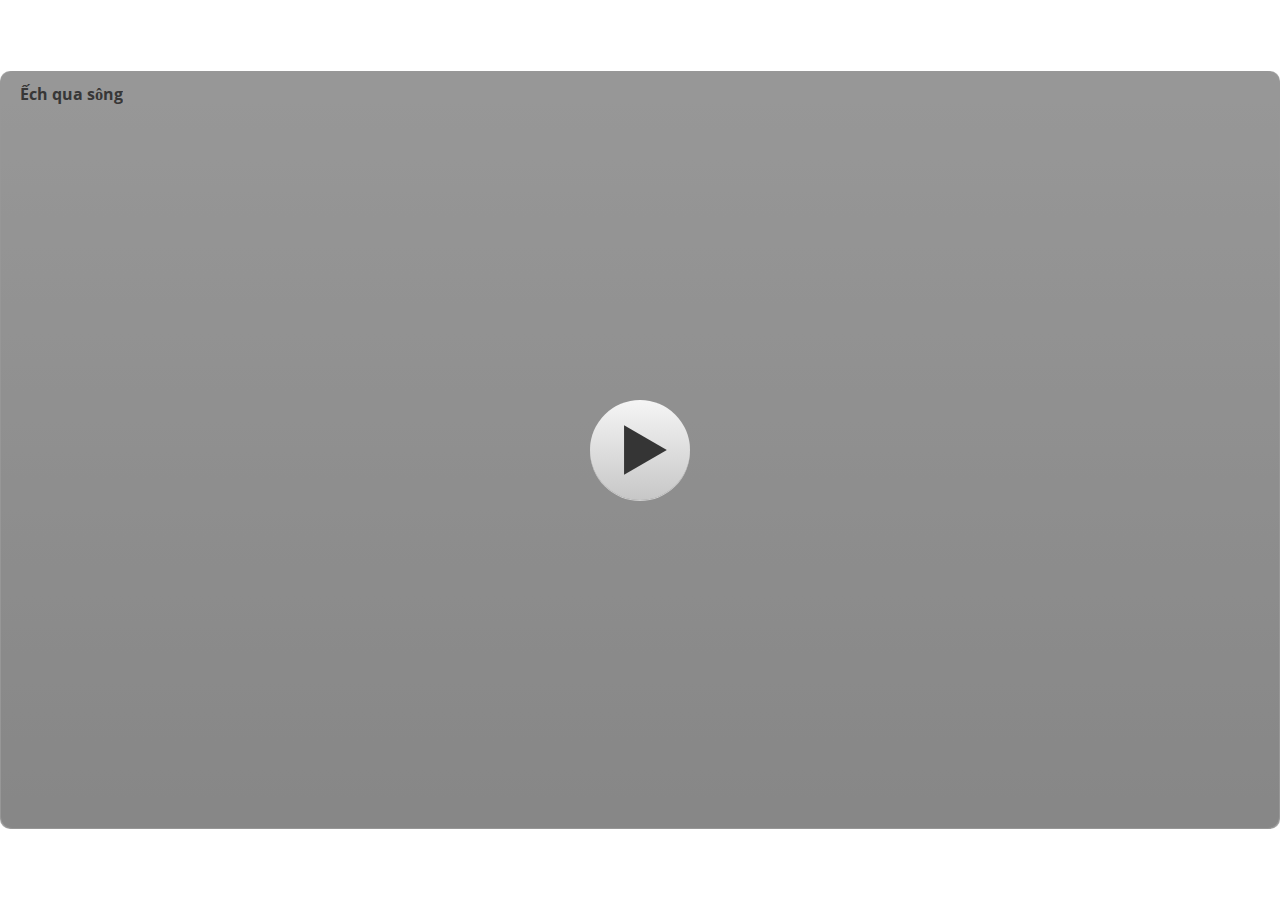
<file: index.html>
<!DOCTYPE html>
<html lang="en-US">
<head>
  <meta charset="utf-8">
  <!-- Created using Storyline 3 - http://www.articulate.com  -->
  <!-- version: 3.11.23355.0 -->
  <title>&#7870;ch qua s&#244;ng</title>
  <meta http-equiv="x-ua-compatible" content="IE=edge" />
  <meta name="viewport" content="width=device-width, initial-scale=1.0, user-scalable=no, shrink-to-fit=no, minimal-ui" />
  <meta name="apple-mobile-web-app-capable" content="yes" />
  <style>
    html, body { height: 100%; padding: 0; margin: 0 }
    #app { height: 100%; width: 100%; }
  </style>
  
  <script>window.THREE = { };</script>
</head>
<body style="background: #FFFFFF" class="cs-HTML theme-classic">
  <!-- 360 -->
  <script>!function(e){function n(e,i){return e.test(i)}function i(e){var i=e||navigator.userAgent,o=i.split("[FBAN");if(void 0!==o[1]&&(i=o[0]),this.apple={phone:n(t,i),ipod:n(d,i),tablet:!n(t,i)&&n(s,i),device:n(t,i)||n(d,i)||n(s,i)},this.amazon={phone:n(h,i),tablet:!n(h,i)&&n(a,i),device:n(h,i)||n(a,i)},this.android={phone:n(h,i)||n(b,i),tablet:!n(h,i)&&!n(b,i)&&(n(a,i)||n(r,i)),device:n(h,i)||n(a,i)||n(b,i)||n(r,i)},this.windows={phone:n(l,i),tablet:n(p,i),device:n(l,i)||n(p,i)},this.other={blackberry:n(f,i),blackberry10:n(u,i),opera:n(c,i),firefox:n(A,i),chrome:n(w,i),device:n(f,i)||n(u,i)||n(c,i)||n(A,i)||n(w,i)},this.seven_inch=n(v,i),this.any=this.apple.device||this.android.device||this.windows.device||this.other.device||this.seven_inch,this.phone=this.apple.phone||this.android.phone||this.windows.phone,this.tablet=this.apple.tablet||this.android.tablet||this.windows.tablet,"undefined"==typeof window)return this}function o(){var e=new i;return e.Class=i,e}var t=/iPhone/i,d=/iPod/i,s=/iPad/i,b=/(?=.*\bAndroid\b)(?=.*\bMobile\b)/i,r=/Android/i,h=/(?=.*\bAndroid\b)(?=.*\bSD4930UR\b)/i,a=/(?=.*\bAndroid\b)(?=.*\b(?:KFOT|KFTT|KFJWI|KFJWA|KFSOWI|KFTHWI|KFTHWA|KFAPWI|KFAPWA|KFARWI|KFASWI|KFSAWI|KFSAWA)\b)/i,l=/IEMobile/i,p=/(?=.*\bWindows\b)(?=.*\bARM\b)/i,f=/BlackBerry/i,u=/BB10/i,c=/Opera Mini/i,w=/(CriOS|Chrome)(?=.*\bMobile\b)/i,A=/(?=.*\bFirefox\b)(?=.*\bMobile\b)/i,v=new RegExp("(?:Nexus 7|BNTV250|Kindle Fire|Silk|GT-P1000)","i");"undefined"!=typeof module&&module.exports&&"undefined"==typeof window?module.exports=i:"undefined"!=typeof module&&module.exports&&"undefined"!=typeof window?module.exports=o():"function"==typeof define&&define.amd?define("isMobile",[],e.isMobile=o()):e.isMobile=o()}(this);
    window.isMobile.apple.tablet = window.isMobile.apple.tablet ||
      (navigator.platform === 'MacIntel' && navigator.maxTouchPoints > 1);
    window.isMobile.apple.device = window.isMobile.apple.device || window.isMobile.apple.tablet;
    window.isMobile.tablet = window.isMobile.tablet || window.isMobile.apple.tablet;
    window.isMobile.any = window.isMobile.any || window.isMobile.apple.tablet;
  </script>

  <div id="focus-sink" aria-hidden="true" tabIndex="-1"></div>

  <div id="preso"></div>
  <script>
    window.DS = {};
    window.globals = {
      DATA_PATH_BASE: '',
      HAS_FRAME: true,
      HAS_SLIDE: true,

      lmsPresent: false,
      tinCanPresent: false,
      cmi5Present: false,
      aoSupport: false,
      scale: 'show all',
      captureRc: false,
      browserSize: 'optimal',
      bgColor: '#FFFFFF',
      features: '',
      themeName: 'classic',
      preloaderColor: '#FFFFFF',
      suppressAnalytics: false,
      productChannel: 'perpetual',
      publishSource: 'storyline',
      aid: '',
      cid: '74c84ede-f151-4906-9a0e-474ae7dc87b4',
      playerVersion: '3.11.23355.0',
      maxIosVideoElements: 5,

      
      parseParams: function(qs) {
        if (window.globals.parsedParams != null) {
          return window.globals.parsedParams;
        }
        qs = (qs || window.location.search.substr(1)).split('+').join(' ');
        var params = {},
            tokens,
            re = /[?&]?([^=]+)=([^&]*)/g;

        while (tokens = re.exec(qs)) {
          params[decodeURIComponent(tokens[1]).trim()] =
            decodeURIComponent(tokens[2]).trim();
        }
        window.globals.parsedParams = params;
        return params;
      }

    };

    (function() {

      var classTypes = [ 'desktop', 'mobile', 'phone', 'tablet' ];

      var addDeviceClasses = function(prefix, testObj) {
        var curr, i;
        for (i = 0; i < classTypes.length; i++) {
          curr = classTypes[i];
          if (testObj[curr]) {
            document.body.classList.add(prefix + curr);
          }
        }
      };

      var params = window.globals.parseParams(),
          isDevicePreview = params.devicepreview === '1',
          isPhoneOverride = params.deviceType === 'phone' || (isDevicePreview && params.phone == '1'),
          isTabletOverride = (params.deviceType === 'tablet' || isDevicePreview) && !isPhoneOverride,
          isMobileOverride = isPhoneOverride || isTabletOverride;

      var deviceView = {
        desktop: !window.isMobile.any && !isMobileOverride,
        mobile: window.isMobile.any || isMobileOverride,
        phone: isPhoneOverride || (window.isMobile.phone && !isTabletOverride),
        tablet: isTabletOverride || window.isMobile.tablet
      };

      window.globals.deviceView = deviceView;
      window.isMobile.desktop = !window.isMobile.any;
      window.isMobile.mobile = window.isMobile.any;

      addDeviceClasses('view-', deviceView);

    })();
  </script>
  
  <script src='story_content/user.js' type=text/javascript></script>
  <div class="slide-loader"></div>

  <script type="text/javascript">
    if (window.globals.deviceView.isMobile) { var doc = document, loader = doc.body.querySelector('.slide-loader'); [ 1, 2, 3 ].forEach(function(n) { var d = doc.createElement('div'); d.style.backgroundColor = window.globals.preloaderColor; d.classList.add('mobile-loader-dot'); d.classList.add('dot' + n); loader.appendChild(d); }); }
  </script>

  <div class="mobile-load-title-overlay" style="display: none">
    <div class="mobile-load-title">&#7870;ch qua s&#244;ng</div>
  </div>

  <div class="mobile-chrome-warning"></div>

  <script>
    
    if (window.autoSpider && window.vInterfaceObject) {
      document.querySelector('.mobile-load-title-overlay').style.display = 'none';
    }
  </script>

  

  <link rel="stylesheet" href="html5/data/css/output.min.css" data-noprefix />
</body>
<script src="html5/lib/scripts/ds-bootstrap.min.js"></script>
</html>
</file>
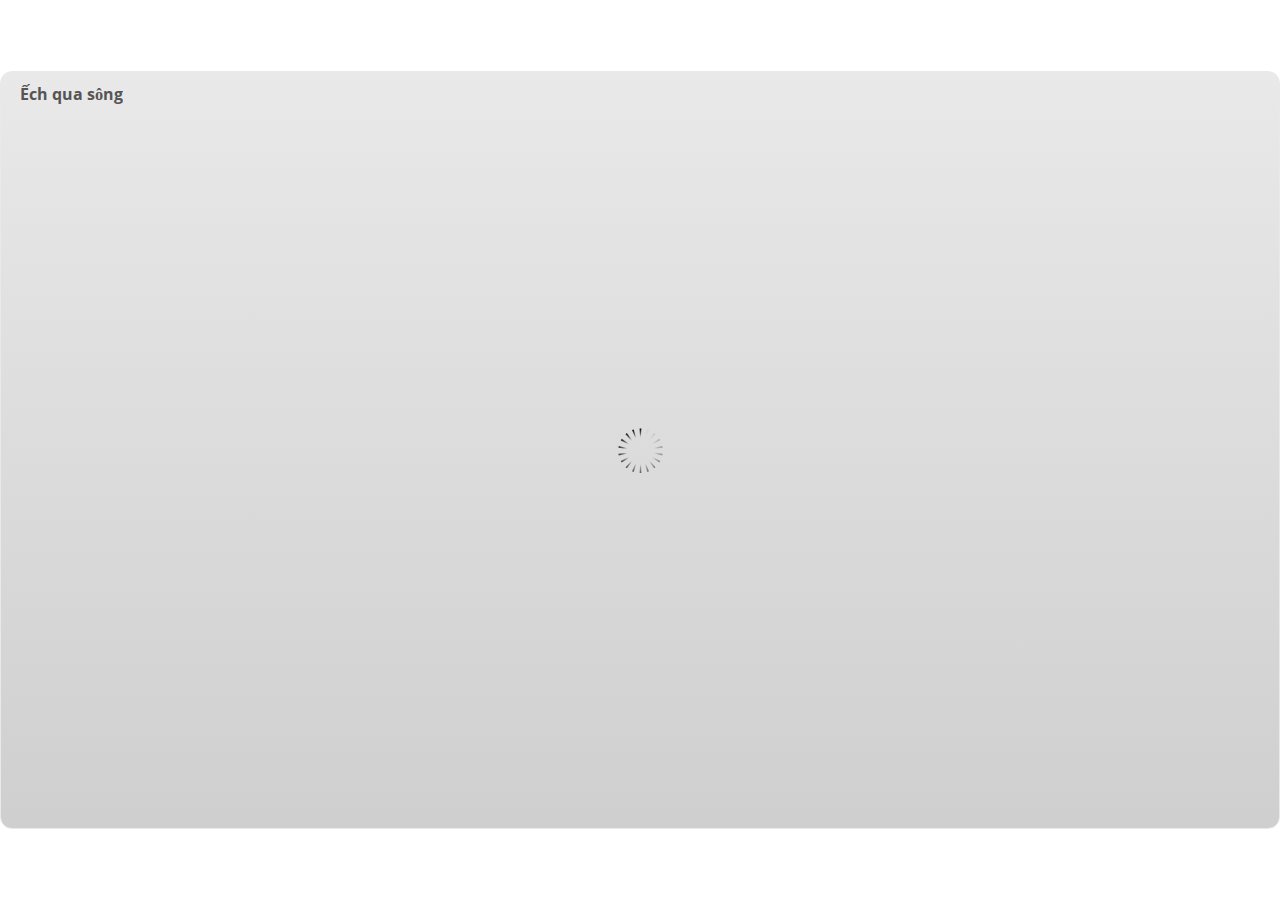
<file: index_lms.html>
<html>
<head>
    <title>&#7870;ch qua s&#244;ng</title>
    <meta http-equiv="x-ua-compatible" content="IE=edge" />
    <style>
        body {
            background: #ffffff;
            overflow: hidden;
        }

        html, body, table {
            height: 100%;
            width: 100%;
            margin: 0;
            padding: 0;
            border: 0;
        }

        table td {
            vertical-align: middle;
            text-align: center;
        }

        #nosupport {
            background: #f5f5f5;
            margin: 50px 65px;
            border: 1px solid #d5d5d5;
            width: calc(100% - 130px);
            height: calc(100% - 100px);
        }

        p {
            font-family: 'Helvetica Neue', Helvetica, Arial, Verdana, sans-serif;
            font-size: 12pt;
            color: #303030;
        }

        a {
            color: #2D9DDA;
            text-decoration: none !important;
        }

    </style>
    <script>
        var html5Supported = true,
                showWarning = false;

        function displayWarning() {
            if (showWarning) {
                document.getElementById('nosupport').style.visibility = 'visible';
            }
        }

    </script>
    <!--[if lte IE 9]><script>html5Supported = false;</script><![endif]-->

    <script type="text/javascript">
        (function () {
            var settings = {
                runtimeOrder: [{"type":"html5","url":"index_lms_html5.html"},{"type":"flash","url":"index_lms_flash.html"}]
            };

            var detection = {
                agent: navigator.userAgent,

                flashEnabled: function () {
                    var description, version, flashAX,
                            plugin = navigator.plugins["Shockwave Flash"];

                    if (plugin != null) {
                        description = plugin.description.split(" ");
                        version = Number(description[description.length - 2]);

                        return (version >= 10) || isNaN(version);
                    } else {
                        try {
                            flashAX = new ActiveXObject("ShockwaveFlash.ShockwaveFlash.10");
                            return (flashAX != null);
                        } catch (e) {
                        }
                    }

                    return false;
                },

                html5Enabled: function () {
                    return html5Supported;
                },

                ampEnabled: function () {
                    return false;
                },

                isIOS: function () {
                    return (this.agent.indexOf("AppleWebKit/") > -1 && this.agent.indexOf("Mobile/") > -1)
                },

                isAndroid: function () {
                    return (this.agent.indexOf("Android") > -1);
                },

                isIPad: function () {
                    return (this.agent.indexOf("iPad") > -1);
                }
            };

            var router = {

                init: function () {
                    var i,
                            redirected = false,
                            order = settings.runtimeOrder,
                            launchMap = {
                                flash: {
                                    isEnabled: 'flashEnabled',
                                    delim: '?'
                                },
                                html5: {
                                    isEnabled: 'html5Enabled',
                                    delim: '?'
                                },
                                amp: {
                                    isEnabled: 'ampEnabled',
                                    delim: '#'
                                }
                            };

                    for (i = 0; i < order.length; i++) {
                        var launchInfo = launchMap[order[i].type],
                                url = order[i].url;

                        if (detection[launchInfo.isEnabled]()) {
                            this.redirect(url, launchInfo.delim);
                            redirected = true;
                            break;
                        }
                    }

                    if (!redirected) {
                        showWarning = true;
                    }
                },

                getQueryString: function (params) {
                    params = params || [];
                    var i,
                            queryString = document.location.search.substr(1),
                            paramArr = queryString.length > 0 ? queryString.split('&') : [];

                    for (i = 0; i < params.length; i++) {
                        paramArr.push([params[i].name, params[i].value].join('='));
                    }

                    return paramArr.join('&');
                },

                formatUrl: function (url, delim) {
                    delim = delim || '?';

                    var queryString = this.getQueryString();

                    if (queryString != null && queryString.length > 0) {
                        return [url, queryString].join(delim);
                    }

                    return url;
                },

                redirect: function (url, delim) {
                    window.location.replace(this.formatUrl(url, delim));
                }

            };

            router.init();
        })();
    </script>
</head>

<body onload="displayWarning()" style="height: 100%;">
<div id="nosupport" style="visibility: hidden;">
    <table>
        <tr>
            <td>
                <p>
                    <svg xmlns="http://www.w3.org/2000/svg" width="90.2" height="74.9" viewBox="0 0 90 75" version="1.1">
                        <g transform="scale(.1)">
                            <path d="m409 7c54-25 106 20 130 66 106 170 213 340 320 510 17 28 32 63 19 96-14 36-55 51-91 51-224 1-448 0-672 0-35 1-76-3-100-33-26-32-15-77 5-108 107-173 216-344 324-517 16-26 35-53 65-65z"
                                  fill="#4c4c4c"/>
                            <path d="m419 57c26-20 55 4 68 27 109 174 218 348 328 522 9 17 23 35 17 55-11 20-36 18-55 19-224 0-447 0-670 0-20-1-46 1-57-19-5-18 6-34 14-48 109-174 218-348 327-522 9-12 17-25 28-34z"
                                  fill="#f5f5f5"/>
                            <path d="m429 179c25-12 58 8 56 35-1 81-5 161-10 242 2 32-49 39-57 9-7-73-6-146-11-219-1-24-4-56 22-67zM430 539 430 539 430 539c45-24 80 53 32 72-45 24-80-53-32-72z"
                                  fill="#4c4c4c"/>
                        </g>
                    </svg>
                </p>
                <p>This course cannot be played.</p>
                <p><a href="https://ipc.articulate.com/slw/3/en/cannotplay/">Learn More</a></p>

            </td>
        </tr>
    </table>
</div>
</body>

</html>
</file>
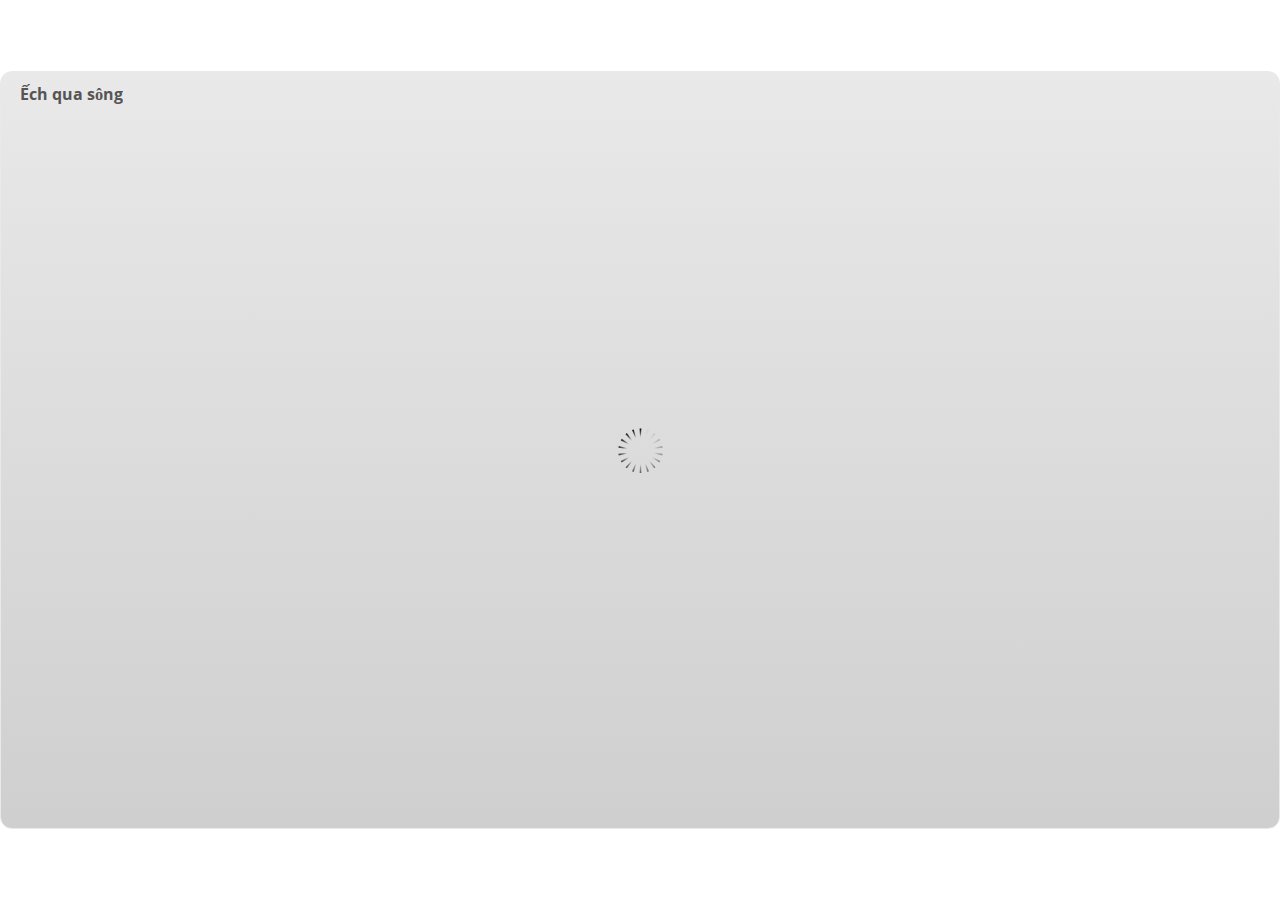
<file: index_lms_html5.html>
<!DOCTYPE html>
<html lang="en-US">
<head>
  <meta charset="utf-8">
  <!-- Created using Storyline 3 - http://www.articulate.com  -->
  <!-- version: 3.11.23355.0 -->
  <title>&#7870;ch qua s&#244;ng</title>
  <meta http-equiv="x-ua-compatible" content="IE=edge" />
  <meta name="viewport" content="width=device-width, initial-scale=1.0, user-scalable=no, shrink-to-fit=no, minimal-ui" />
  <meta name="apple-mobile-web-app-capable" content="yes" />
  <style>
    html, body { height: 100%; padding: 0; margin: 0 }
    #app { height: 100%; width: 100%; }
  </style>
  <script src="lms/scormdriver.js" charset="utf-8"></script>
  <script>window.THREE = { };</script>
</head>
<body style="background: #FFFFFF" class="cs-HTML theme-classic">
  <!-- 360 -->
  <script>!function(e){function n(e,i){return e.test(i)}function i(e){var i=e||navigator.userAgent,o=i.split("[FBAN");if(void 0!==o[1]&&(i=o[0]),this.apple={phone:n(t,i),ipod:n(d,i),tablet:!n(t,i)&&n(s,i),device:n(t,i)||n(d,i)||n(s,i)},this.amazon={phone:n(h,i),tablet:!n(h,i)&&n(a,i),device:n(h,i)||n(a,i)},this.android={phone:n(h,i)||n(b,i),tablet:!n(h,i)&&!n(b,i)&&(n(a,i)||n(r,i)),device:n(h,i)||n(a,i)||n(b,i)||n(r,i)},this.windows={phone:n(l,i),tablet:n(p,i),device:n(l,i)||n(p,i)},this.other={blackberry:n(f,i),blackberry10:n(u,i),opera:n(c,i),firefox:n(A,i),chrome:n(w,i),device:n(f,i)||n(u,i)||n(c,i)||n(A,i)||n(w,i)},this.seven_inch=n(v,i),this.any=this.apple.device||this.android.device||this.windows.device||this.other.device||this.seven_inch,this.phone=this.apple.phone||this.android.phone||this.windows.phone,this.tablet=this.apple.tablet||this.android.tablet||this.windows.tablet,"undefined"==typeof window)return this}function o(){var e=new i;return e.Class=i,e}var t=/iPhone/i,d=/iPod/i,s=/iPad/i,b=/(?=.*\bAndroid\b)(?=.*\bMobile\b)/i,r=/Android/i,h=/(?=.*\bAndroid\b)(?=.*\bSD4930UR\b)/i,a=/(?=.*\bAndroid\b)(?=.*\b(?:KFOT|KFTT|KFJWI|KFJWA|KFSOWI|KFTHWI|KFTHWA|KFAPWI|KFAPWA|KFARWI|KFASWI|KFSAWI|KFSAWA)\b)/i,l=/IEMobile/i,p=/(?=.*\bWindows\b)(?=.*\bARM\b)/i,f=/BlackBerry/i,u=/BB10/i,c=/Opera Mini/i,w=/(CriOS|Chrome)(?=.*\bMobile\b)/i,A=/(?=.*\bFirefox\b)(?=.*\bMobile\b)/i,v=new RegExp("(?:Nexus 7|BNTV250|Kindle Fire|Silk|GT-P1000)","i");"undefined"!=typeof module&&module.exports&&"undefined"==typeof window?module.exports=i:"undefined"!=typeof module&&module.exports&&"undefined"!=typeof window?module.exports=o():"function"==typeof define&&define.amd?define("isMobile",[],e.isMobile=o()):e.isMobile=o()}(this);
    window.isMobile.apple.tablet = window.isMobile.apple.tablet ||
      (navigator.platform === 'MacIntel' && navigator.maxTouchPoints > 1);
    window.isMobile.apple.device = window.isMobile.apple.device || window.isMobile.apple.tablet;
    window.isMobile.tablet = window.isMobile.tablet || window.isMobile.apple.tablet;
    window.isMobile.any = window.isMobile.any || window.isMobile.apple.tablet;
  </script>

  <div id="focus-sink" aria-hidden="true" tabIndex="-1"></div>

  <div id="preso"></div>
  <script>
    window.DS = {};
    window.globals = {
      DATA_PATH_BASE: '',
      HAS_FRAME: true,
      HAS_SLIDE: true,

      lmsPresent: true,
      tinCanPresent: false,
      cmi5Present: false,
      aoSupport: false,
      scale: 'show all',
      captureRc: false,
      browserSize: 'optimal',
      bgColor: '#FFFFFF',
      features: '',
      themeName: 'classic',
      preloaderColor: '#FFFFFF',
      suppressAnalytics: false,
      productChannel: 'perpetual',
      publishSource: 'storyline',
      aid: '',
      cid: '74c84ede-f151-4906-9a0e-474ae7dc87b4',
      playerVersion: '3.11.23355.0',
      maxIosVideoElements: 5,

      
      parseParams: function(qs) {
        if (window.globals.parsedParams != null) {
          return window.globals.parsedParams;
        }
        qs = (qs || window.location.search.substr(1)).split('+').join(' ');
        var params = {},
            tokens,
            re = /[?&]?([^=]+)=([^&]*)/g;

        while (tokens = re.exec(qs)) {
          params[decodeURIComponent(tokens[1]).trim()] =
            decodeURIComponent(tokens[2]).trim();
        }
        window.globals.parsedParams = params;
        return params;
      }

    };

    (function() {

      var classTypes = [ 'desktop', 'mobile', 'phone', 'tablet' ];

      var addDeviceClasses = function(prefix, testObj) {
        var curr, i;
        for (i = 0; i < classTypes.length; i++) {
          curr = classTypes[i];
          if (testObj[curr]) {
            document.body.classList.add(prefix + curr);
          }
        }
      };

      var params = window.globals.parseParams(),
          isDevicePreview = params.devicepreview === '1',
          isPhoneOverride = params.deviceType === 'phone' || (isDevicePreview && params.phone == '1'),
          isTabletOverride = (params.deviceType === 'tablet' || isDevicePreview) && !isPhoneOverride,
          isMobileOverride = isPhoneOverride || isTabletOverride;

      var deviceView = {
        desktop: !window.isMobile.any && !isMobileOverride,
        mobile: window.isMobile.any || isMobileOverride,
        phone: isPhoneOverride || (window.isMobile.phone && !isTabletOverride),
        tablet: isTabletOverride || window.isMobile.tablet
      };

      window.globals.deviceView = deviceView;
      window.isMobile.desktop = !window.isMobile.any;
      window.isMobile.mobile = window.isMobile.any;

      addDeviceClasses('view-', deviceView);

    })();
  </script>
  
  <script src='story_content/user.js' type=text/javascript></script>
  <div class="slide-loader"></div>

  <script type="text/javascript">
    if (window.globals.deviceView.isMobile) { var doc = document, loader = doc.body.querySelector('.slide-loader'); [ 1, 2, 3 ].forEach(function(n) { var d = doc.createElement('div'); d.style.backgroundColor = window.globals.preloaderColor; d.classList.add('mobile-loader-dot'); d.classList.add('dot' + n); loader.appendChild(d); }); }
  </script>

  <div class="mobile-load-title-overlay" style="display: none">
    <div class="mobile-load-title">&#7870;ch qua s&#244;ng</div>
  </div>

  <div class="mobile-chrome-warning"></div>

  <script>
    
    if (window.autoSpider && window.vInterfaceObject) {
      document.querySelector('.mobile-load-title-overlay').style.display = 'none';
    }
  </script>

  

  <link rel="stylesheet" href="html5/data/css/output.min.css" data-noprefix />
</body>
<script src="html5/lib/scripts/ds-bootstrap.min.js"></script>
</html>
</file>
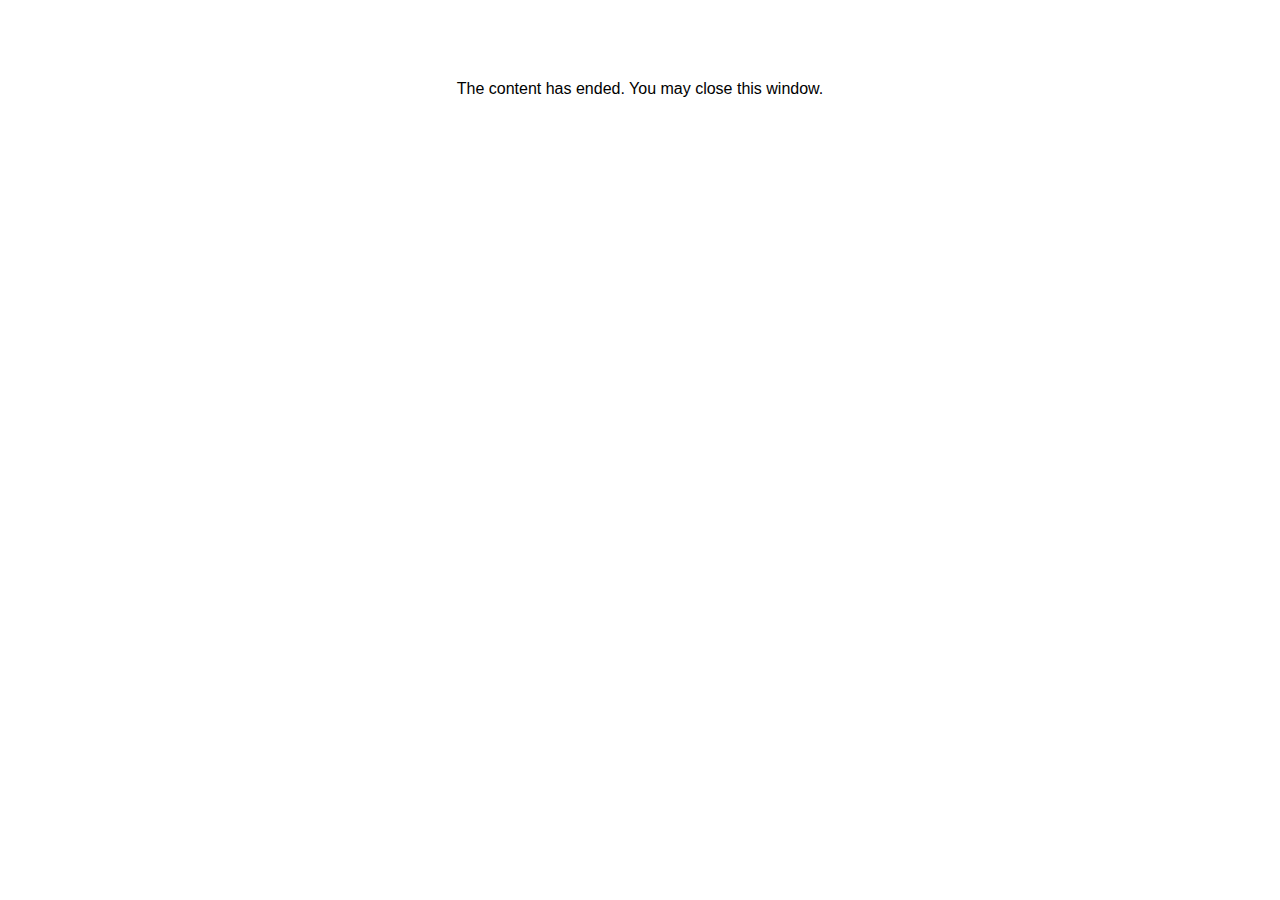
<file: lms/goodbye.html>
<html><body bgcolor="#ffffff">
<center>
<br><br><br><br><font face="Open Sans, articulate, tahoma, arial" size="3" color: "#333333">
The content has ended. You may close this window.
</font>
</center>
</body></html>
</file>
